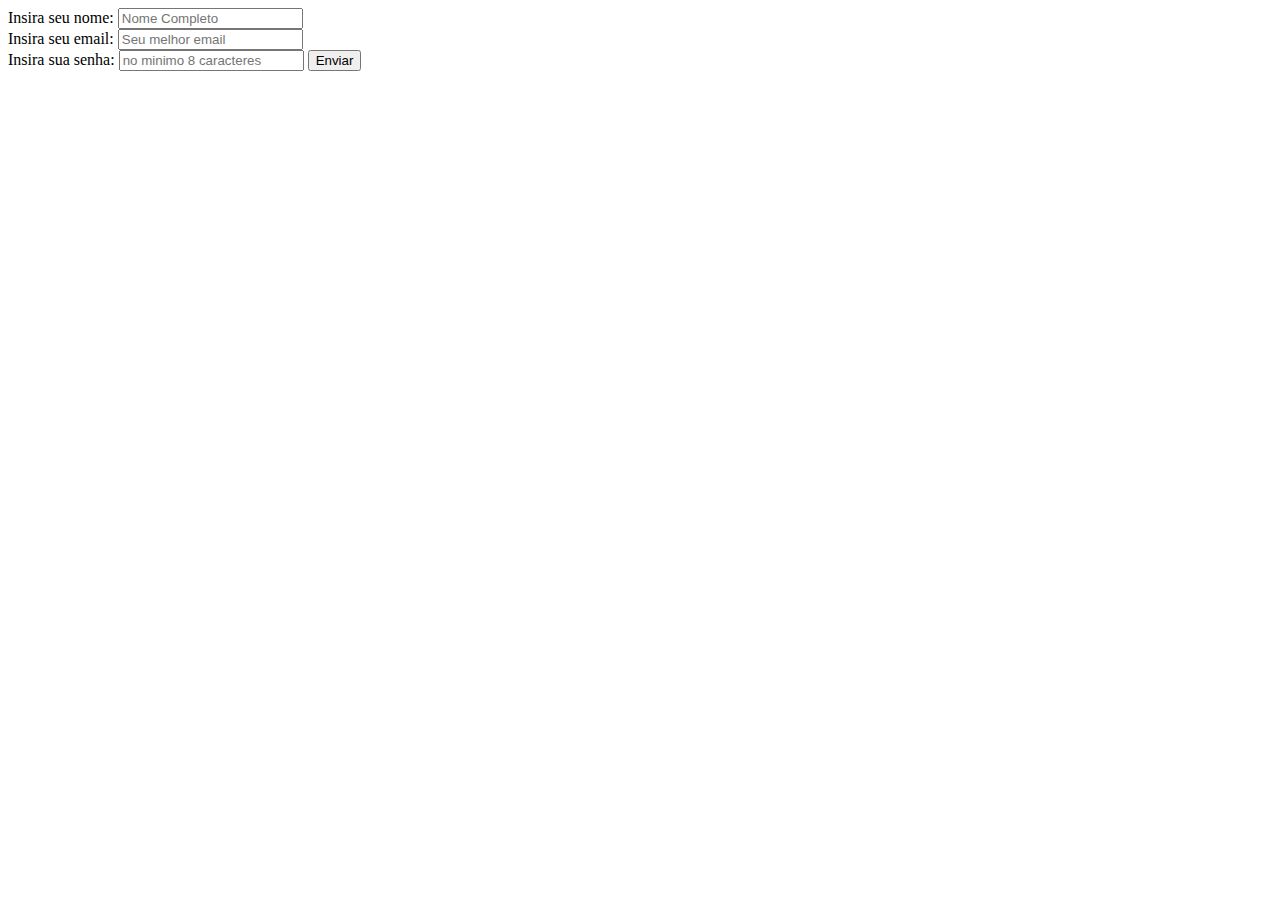
<file: index.html>
<!DOCTYPE html>
<html lang="en">
<head>
    <meta charset="UTF-8">
    <meta http-equiv="X-UA-Compatible" content="IE=edge">
    <meta name="viewport" content="width=device-width, initial-scale=1.0">
    <title>Formulario</title>
</head>
<body>
    <label for="nome">Insira seu nome:</label>
    <input type="text" placeholder="Nome Completo" id="nome" />
    <br />
    <label for="email">Insira seu email:</label>
    <input type="email" placeholder="Seu melhor email" id="email" />
    <br />
    <label for="senha">Insira sua senha:</label>
    <input type="password" id="senha" minlength="8" required placeholder="no minimo 8 caracteres" />
    <button type="submit">
        Enviar
    </button>
</body>
</html>
</file>
